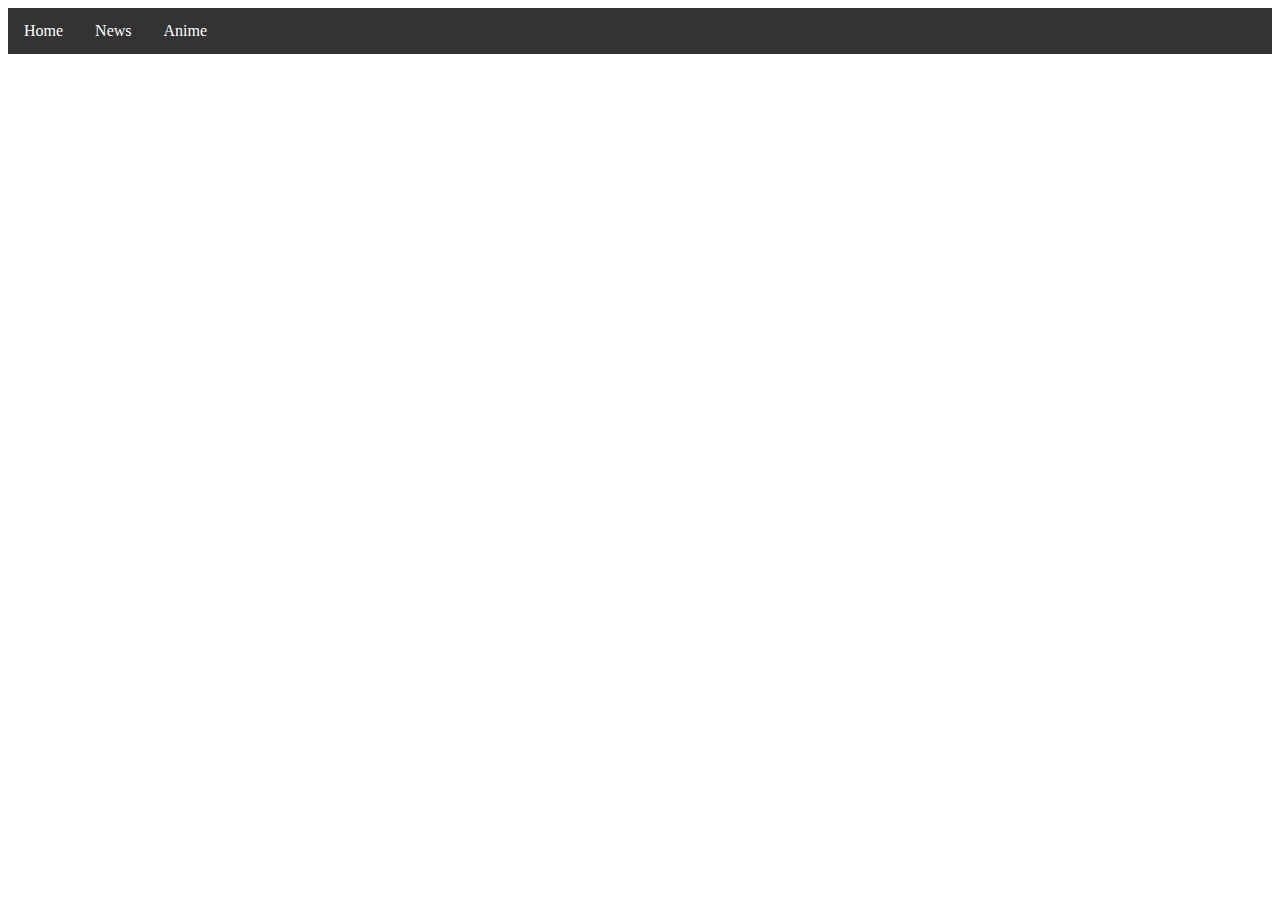
<file: animes.html>
<!DOCTYPE html>
<html lang="en">
<head>
    <meta charset="UTF-8">
    <meta http-equiv="X-UA-Compatible" content="IE=edge">
    <meta name="viewport" content="width=device-width, initial-scale=1.0">
    <title>animes</title>
    <link rel="stylesheet" href="style.css">
</head>
<body>
    <ul>
  <li id="navbar1"><a class="active" href="index.html">Home</a></li>
  <li id="navbar2"><a href="news.html">News</a></li>
  <li id="navbar3"><a href="animes.html">Anime</a></li>
  
</ul>
 <h1></h1>  
 <p>








 </p>
 



</ol>
 

</body>
</html>
</file>
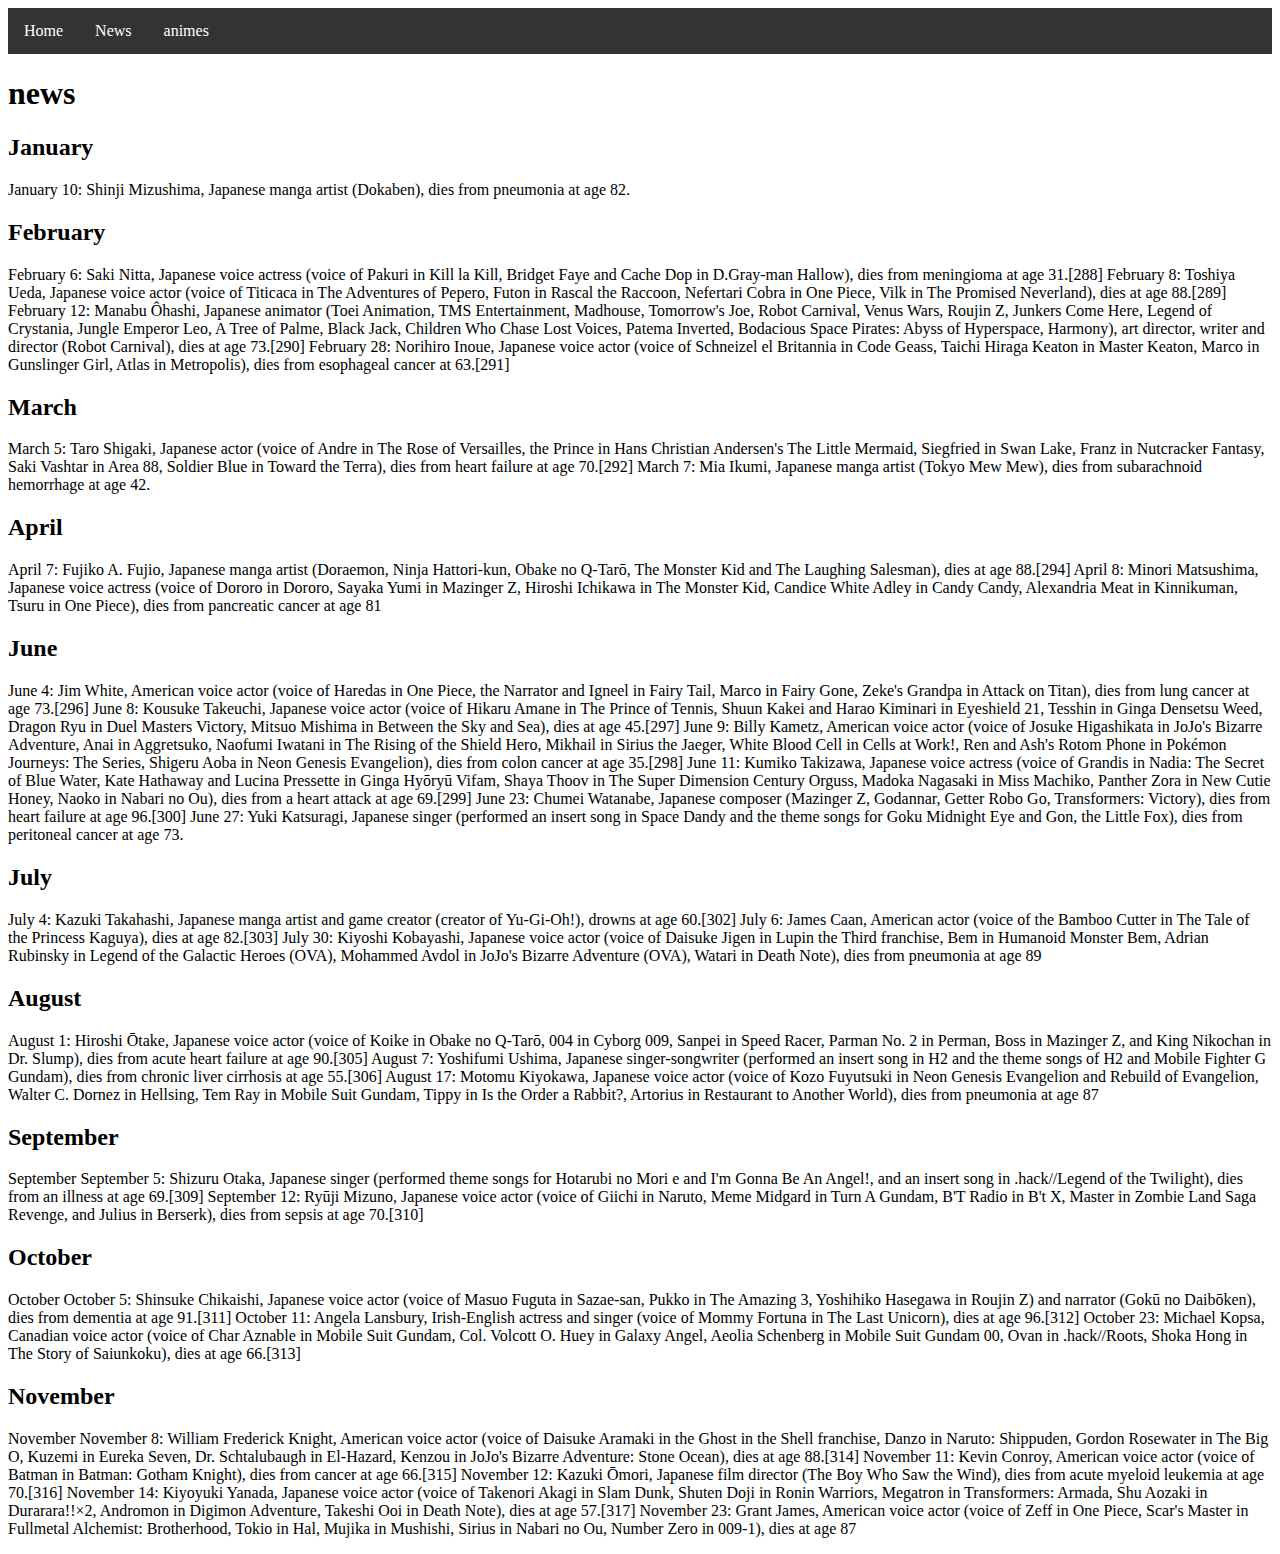
<file: news.html>
<!DOCTYPE html>
<html lang="en">
<head>
    <meta charset="UTF-8">
    <meta http-equiv="X-UA-Compatible" content="IE=edge">
    <meta name="viewport" content="width=device-width, initial-scale=1.0">
    <title>news</title>
    <link rel="stylesheet" href="style.css">
</head>
<body>
    <ul>
  <li id="navbar1"><a class="active" href="index.html">Home</a></li>
  <li id="navbar2"><a href="news.html">News</a></li>
  <li id="navbar3"><a href="animes.html">animes</a></li>

</ul>
  <h1>news</h1> 
  <p>
   <h2>January</h2> 
January 10: Shinji Mizushima, Japanese manga artist (Dokaben), dies from pneumonia at age 82.

<h2>February</h2>
February 6: Saki Nitta, Japanese voice actress (voice of Pakuri in Kill la Kill, Bridget Faye and Cache Dop in D.Gray-man Hallow), dies from meningioma at age 31.[288]
February 8: Toshiya Ueda, Japanese voice actor (voice of Titicaca in The Adventures of Pepero, Futon in Rascal the Raccoon, Nefertari Cobra in One Piece, Vilk in The Promised Neverland), dies at age 88.[289]
February 12: Manabu Ôhashi, Japanese animator (Toei Animation, TMS Entertainment, Madhouse, Tomorrow's Joe, Robot Carnival, Venus Wars, Roujin Z, Junkers Come Here, Legend of Crystania, Jungle Emperor Leo, A Tree of Palme, Black Jack, Children Who Chase Lost Voices, Patema Inverted, Bodacious Space Pirates: Abyss of Hyperspace, Harmony), art director, writer and director (Robot Carnival), dies at age 73.[290]
February 28: Norihiro Inoue, Japanese voice actor (voice of Schneizel el Britannia in Code Geass, Taichi Hiraga Keaton in Master Keaton, Marco in Gunslinger Girl, Atlas in Metropolis), dies from esophageal cancer at 63.[291]
<h2>March</h2>
March 5: Taro Shigaki, Japanese actor (voice of Andre in The Rose of Versailles, the Prince in Hans Christian Andersen's The Little Mermaid, Siegfried in Swan Lake, Franz in Nutcracker Fantasy, Saki Vashtar in Area 88, Soldier Blue in Toward the Terra), dies from heart failure at age 70.[292]
March 7: Mia Ikumi, Japanese manga artist (Tokyo Mew Mew), dies from subarachnoid hemorrhage at age 42.
<h2>April</h2>
April 7: Fujiko A. Fujio, Japanese manga artist (Doraemon, Ninja Hattori-kun, Obake no Q-Tarō, The Monster Kid and The Laughing Salesman), dies at age 88.[294]
April 8: Minori Matsushima, Japanese voice actress (voice of Dororo in Dororo, Sayaka Yumi in Mazinger Z, Hiroshi Ichikawa in The Monster Kid, Candice White Adley in Candy Candy, Alexandria Meat in Kinnikuman, Tsuru in One Piece), dies from pancreatic cancer at age 81
<h2>June</h2>
June 4: Jim White, American voice actor (voice of Haredas in One Piece, the Narrator and Igneel in Fairy Tail, Marco in Fairy Gone, Zeke's Grandpa in Attack on Titan), dies from lung cancer at age 73.[296]
June 8: Kousuke Takeuchi, Japanese voice actor (voice of Hikaru Amane in The Prince of Tennis, Shuun Kakei and Harao Kiminari in Eyeshield 21, Tesshin in Ginga Densetsu Weed, Dragon Ryu in Duel Masters Victory, Mitsuo Mishima in Between the Sky and Sea), dies at age 45.[297]
June 9: Billy Kametz, American voice actor (voice of Josuke Higashikata in JoJo's Bizarre Adventure, Anai in Aggretsuko, Naofumi Iwatani in The Rising of the Shield Hero, Mikhail in Sirius the Jaeger, White Blood Cell in Cells at Work!, Ren and Ash's Rotom Phone in Pokémon Journeys: The Series, Shigeru Aoba in Neon Genesis Evangelion), dies from colon cancer at age 35.[298]
June 11: Kumiko Takizawa, Japanese voice actress (voice of Grandis in Nadia: The Secret of Blue Water, Kate Hathaway and Lucina Pressette in Ginga Hyōryū Vifam, Shaya Thoov in The Super Dimension Century Orguss, Madoka Nagasaki in Miss Machiko, Panther Zora in New Cutie Honey, Naoko in Nabari no Ou), dies from a heart attack at age 69.[299]
June 23: Chumei Watanabe, Japanese composer (Mazinger Z, Godannar, Getter Robo Go, Transformers: Victory), dies from heart failure at age 96.[300]
June 27: Yuki Katsuragi, Japanese singer (performed an insert song in Space Dandy and the theme songs for Goku Midnight Eye and Gon, the Little Fox), dies from peritoneal cancer at age 73.
<h2>July</h2>
July 4: Kazuki Takahashi, Japanese manga artist and game creator (creator of Yu-Gi-Oh!), drowns at age 60.[302]
July 6: James Caan, American actor (voice of the Bamboo Cutter in The Tale of the Princess Kaguya), dies at age 82.[303]
July 30: Kiyoshi Kobayashi, Japanese voice actor (voice of Daisuke Jigen in Lupin the Third franchise, Bem in Humanoid Monster Bem, Adrian Rubinsky in Legend of the Galactic Heroes (OVA), Mohammed Avdol in JoJo's Bizarre Adventure (OVA), Watari in Death Note), dies from pneumonia at age 89
<h2>August</h2>
August 1: Hiroshi Ōtake, Japanese voice actor (voice of Koike in Obake no Q-Tarō, 004 in Cyborg 009, Sanpei in Speed Racer, Parman No. 2 in Perman, Boss in Mazinger Z, and King Nikochan in Dr. Slump), dies from acute heart failure at age 90.[305]
August 7: Yoshifumi Ushima, Japanese singer-songwriter (performed an insert song in H2 and the theme songs of H2 and Mobile Fighter G Gundam), dies from chronic liver cirrhosis at age 55.[306]
August 17: Motomu Kiyokawa, Japanese voice actor (voice of Kozo Fuyutsuki in Neon Genesis Evangelion and Rebuild of Evangelion, Walter C. Dornez in Hellsing, Tem Ray in Mobile Suit Gundam, Tippy in Is the Order a Rabbit?, Artorius in Restaurant to Another World), dies from pneumonia at age 87
<h2>September</h2>
September
September 5: Shizuru Otaka, Japanese singer (performed theme songs for Hotarubi no Mori e and I'm Gonna Be An Angel!, and an insert song in .hack//Legend of the Twilight), dies from an illness at age 69.[309]
September 12: Ryūji Mizuno, Japanese voice actor (voice of Giichi in Naruto, Meme Midgard in Turn A Gundam, B'T Radio in B't X, Master in Zombie Land Saga Revenge, and Julius in Berserk), dies from sepsis at age 70.[310]
<h2>October</h2>
October
October 5: Shinsuke Chikaishi, Japanese voice actor (voice of Masuo Fuguta in Sazae-san, Pukko in The Amazing 3, Yoshihiko Hasegawa in Roujin Z) and narrator (Gokū no Daibōken), dies from dementia at age 91.[311]
October 11: Angela Lansbury, Irish-English actress and singer (voice of Mommy Fortuna in The Last Unicorn), dies at age 96.[312]
October 23: Michael Kopsa, Canadian voice actor (voice of Char Aznable in Mobile Suit Gundam, Col. Volcott O. Huey in Galaxy Angel, Aeolia Schenberg in Mobile Suit Gundam 00, Ovan in .hack//Roots, Shoka Hong in The Story of Saiunkoku), dies at age 66.[313]
<h2>November</h2>
November
November 8: William Frederick Knight, American voice actor (voice of Daisuke Aramaki in the Ghost in the Shell franchise, Danzo in Naruto: Shippuden, Gordon Rosewater in The Big O, Kuzemi in Eureka Seven, Dr. Schtalubaugh in El-Hazard, Kenzou in JoJo's Bizarre Adventure: Stone Ocean), dies at age 88.[314]
November 11: Kevin Conroy, American voice actor (voice of Batman in Batman: Gotham Knight), dies from cancer at age 66.[315]
November 12: Kazuki Ōmori, Japanese film director (The Boy Who Saw the Wind), dies from acute myeloid leukemia at age 70.[316]
November 14: Kiyoyuki Yanada, Japanese voice actor (voice of Takenori Akagi in Slam Dunk, Shuten Doji in Ronin Warriors, Megatron in Transformers: Armada, Shu Aozaki in Durarara!!×2, Andromon in Digimon Adventure, Takeshi Ooi in Death Note), dies at age 57.[317]
November 23: Grant James, American voice actor (voice of Zeff in One Piece, Scar's Master in Fullmetal Alchemist: Brotherhood, Tokio in Hal, Mujika in Mushishi, Sirius in Nabari no Ou, Number Zero in 009-1), dies at age 87



  </p>
</body>
</html>
</file>
<file: style.css>
p {
  color: rgb(123, 138, 233);
}
#r48 {
  background-color: rgb(114, 100, 215);
}
#r22 {
  background-color: rgb(188, 123, 189);
}
table,
tr,
td
{
border:5px solid rgb(68, 115, 235)
}
ul {
  list-style-type: none;
  margin: 0;
  padding: 0;
  overflow: hidden;
  background-color: #333;
}

#navbar1,#navbar2,#navbar3,#navbar4 
  {
  float: left;
}

li a {
  display: block;
  color: white;
  text-align: center;
  padding: 14px 16px;
  text-decoration: none;
}

li a:hover {
  background-color: #111;
}
</file>
